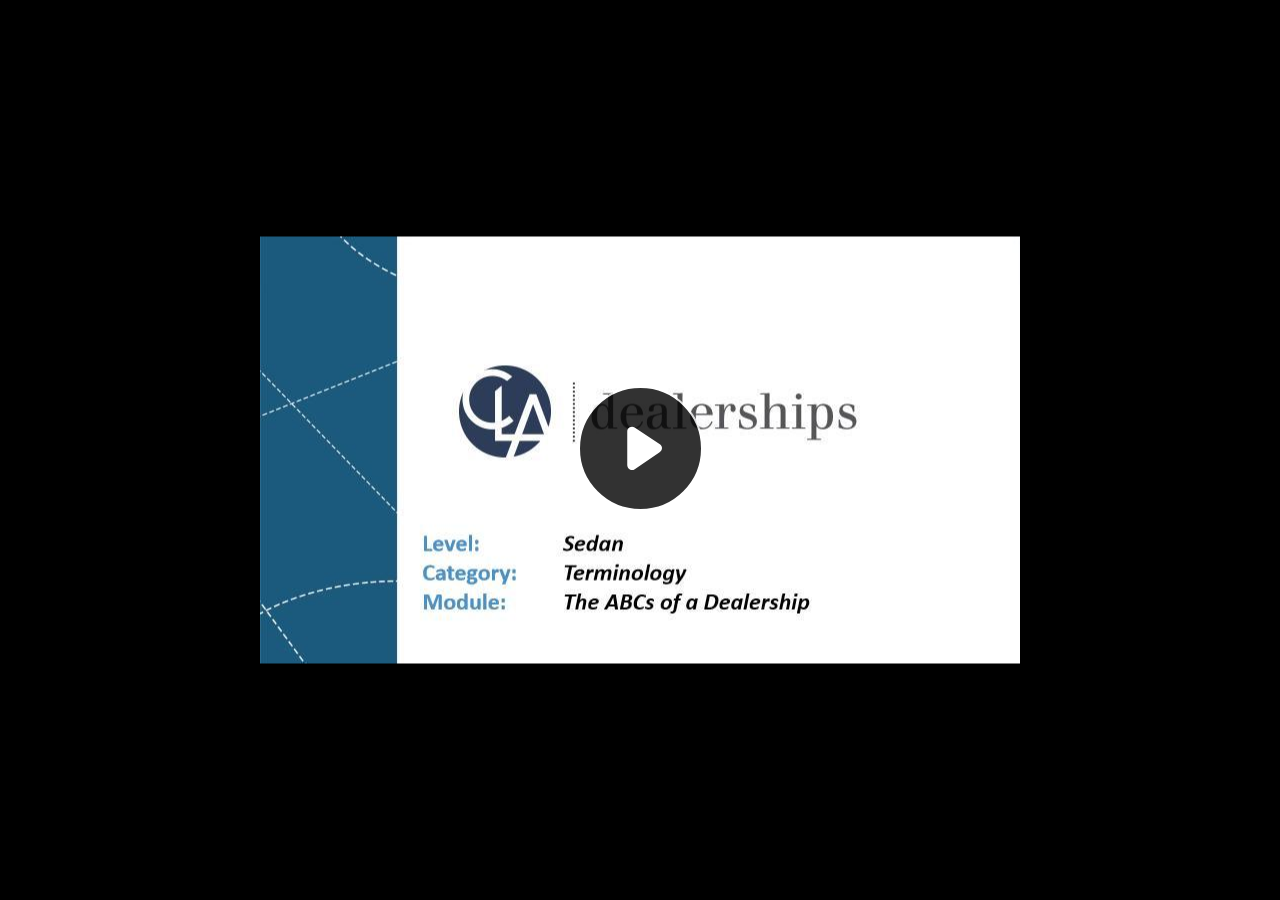
<file: index.html>
﻿<!doctype html>
<html lang="en-US">
<head>
  <meta charset="utf-8">
  <!-- Created using Storyline 360 x64 - http://www.articulate.com  -->
  <!-- version: 3.104.35448.0 -->
  <title>The ABCs of a Dealership</title>
  <meta http-equiv="x-ua-compatible" content="IE=edge"/>
  <meta name="viewport" content="width=device-width,initial-scale=1,user-scalable=no,shrink-to-fit=no,minimal-ui"/>
  <meta name="apple-mobile-web-app-capable" content="yes"/>
  <style>
    html, body { height: 100%; padding: 0; margin: 0 }
    #app { height: 100%; width: 100%; }
  </style>

  <script>
    window.DS = {};
    window.globals = {
      DATA_PATH_BASE: '',
      HAS_FRAME: true,
      HAS_SLIDE: true,

      lmsPresent: false,
      tinCanPresent: false,
      cmi5Present: false,
      aoSupport: false,
      scale: 'Scaled',
      captureRc: false,
      browserSize: 'optimal',
      bgColor: '#FFFFFF',
      features: 'DropInBase,MultipleQuizTracking,PlayerSizeOption',
      themeName: 'unified',
      preloaderColor: '#8C8C8C',
      suppressAnalytics: false,
      productChannel: 'stable',
      publishSource: 'storyline',
      aid: 'aid|e3862f22-a8b5-42f9-b464-0f1e4750bba9',
      cid: '4b81707e-0b96-4383-a6f6-fe5457ed61e1',
      playerVersion: '3.104.35448.0',
      publishTimestamp: '2025-09-26T12:03:42.0243548Z',
      maxIosVideoElements: 10,
      connectionSettings: { message: 'You%20are%20offline.%20Trying%20to%20reconnect...', useDarkTheme: true, mode: 'disabled' },
      hasFeature: function(feature) {
        return this.features.split(',').includes(feature);
      },
      
      parseParams: function(qs) {
        if (window.globals.parsedParams != null) {
          return window.globals.parsedParams;
        }
        qs = (qs || window.location.search.substr(1)).split('+').join(' ');
        var params = {},
            tokens,
            re = /[?&]?([^=]+)=([^&]*)/g;

        while (tokens = re.exec(qs)) {
          params[decodeURIComponent(tokens[1]).trim()] =
            decodeURIComponent(tokens[2]).trim();
        }
        window.globals.parsedParams = params;
        return params;
      }

    };

    if (window.flagsUnderTest != null) {
      window.globals.features = window.flagsUnderTest.reduce((accum, feature) => {
        if (!accum.includes(feature)) {
          accum.push(feature);
        }
        return accum;
      }, window.globals.features.split(',')).join();
    }
  </script>
  <script>
    var isIe11 = ('ActiveXObject' in window || window.MSBlobBuilder != null)
      && window.msCrypto != null && !window.ActiveXObject;
    if (isIe11) {
      window.globals.unsupportedBrowser = true;
      document.write(atob('[base64]'));
    }
  </script>

  <script>
    if (window.globals.hasFeature('Localization')) {
      
      
    }
  </script>

  
  
  <script>window.THREE = { };</script>
  
</head>
<body style="background: #FFFFFF" class="cs-HTML theme-unified">
  <!-- 360 -->
  <script>!function(){var e,i=/iPhone/i,o=/iPod/i,n=/iPad/i,t=/\biOS-universal(?:.+)Mac\b/i,r=/\bAndroid(?:.+)Mobile\b/i,a=/Android/i,d=/(?:SD4930UR|\bSilk(?:.+)Mobile\b)/i,p=/Silk/i,l=/Windows Phone/i,u=/\bWindows(?:.+)ARM\b/i,b=/BlackBerry/i,s=/BB10/i,c=/Opera Mini/i,f=/\b(CriOS|Chrome)(?:.+)Mobile/i,h=/Mobile(?:.+)Firefox\b/i,v=function(e){return void 0!==e&&"MacIntel"===e.platform&&"number"==typeof e.maxTouchPoints&&e.maxTouchPoints>1&&"undefined"==typeof MSStream};e=function(e){var m={userAgent:"",platform:"",maxTouchPoints:0};e||"undefined"==typeof navigator?"string"==typeof e?m.userAgent=e:e&&e.userAgent&&(m={userAgent:e.userAgent,platform:e.platform,maxTouchPoints:e.maxTouchPoints||0}):m={userAgent:navigator.userAgent,platform:navigator.platform,maxTouchPoints:navigator.maxTouchPoints||0};var g=m.userAgent,y=g.split("[FBAN");void 0!==y[1]&&(g=y[0]),void 0!==(y=g.split("Twitter"))[1]&&(g=y[0]);var A=function(e){return function(i){return i.test(e)}}(g),w={apple:{phone:A(i)&&!A(l),ipod:A(o),tablet:!A(i)&&(A(n)||v(m))&&!A(l),universal:A(t),device:(A(i)||A(o)||A(n)||A(t)||v(m))&&!A(l)},amazon:{phone:A(d),tablet:!A(d)&&A(p),device:A(d)||A(p)},android:{phone:!A(l)&&A(d)||!A(l)&&A(r),tablet:!A(l)&&!A(d)&&!A(r)&&(A(p)||A(a)),device:!A(l)&&(A(d)||A(p)||A(r)||A(a))||A(/\bokhttp\b/i)},windows:{phone:A(l),tablet:A(u),device:A(l)||A(u)},other:{blackberry:A(b),blackberry10:A(s),opera:A(c),firefox:A(h),chrome:A(f),device:A(b)||A(s)||A(c)||A(h)||A(f)},any:!1,phone:!1,tablet:!1};return w.any=w.apple.device||w.android.device||w.windows.device||w.other.device,w.phone=w.apple.phone||w.android.phone||w.windows.phone,w.tablet=w.apple.tablet||w.android.tablet||w.windows.tablet,w}(),"object"==typeof exports&&"undefined"!=typeof module?module.exports=e:"function"==typeof define&&define.amd?define((function(){return e})):this.isMobile=e}();
    window.isMobile.apple.tablet = window.isMobile.apple.tablet ||
      (navigator.platform === 'MacIntel' && navigator.maxTouchPoints > 1);
    window.isMobile.apple.device = window.isMobile.apple.device || window.isMobile.apple.tablet;
    window.isMobile.tablet = window.isMobile.tablet || window.isMobile.apple.tablet;
    window.isMobile.any = window.isMobile.any || window.isMobile.apple.tablet;
  </script>

  <div id="focus-sink" tabindex="-1"></div>

  <div id="preso"></div>
  <script>
    (function() {

      var classTypes = [ 'desktop', 'mobile', 'phone', 'tablet' ];

      var addDeviceClasses = function(prefix, testObj) {
        var curr, i;
        for (i = 0; i < classTypes.length; i++) {
          curr = classTypes[i];
          if (testObj[curr]) {
            document.body.classList.add(prefix + curr);
          }
        }
      };

      var params = window.globals.parseParams(),
          isDevicePreview = params.devicepreview === '1',
          isPhoneOverride = params.deviceType === 'phone' || (isDevicePreview && params.phone == '1'),
          isTabletOverride = (params.deviceType === 'tablet' || isDevicePreview) && !isPhoneOverride,
          isMobileOverride = isPhoneOverride || isTabletOverride;

      var deviceView = {
        desktop: !window.isMobile.any && !isMobileOverride,
        mobile: window.isMobile.any || isMobileOverride,
        phone: isPhoneOverride || (window.isMobile.phone && !isTabletOverride),
        tablet: isTabletOverride || window.isMobile.tablet
      };

      window.globals.deviceView = deviceView;
      window.isMobile.desktop = !window.isMobile.any;
      window.isMobile.mobile = window.isMobile.any;

      addDeviceClasses('view-', deviceView);

    })();
  </script>
  
  <script src='story_content/triggers.js' type=text/javascript></script>
<script src='story_content/user.js' type=text/javascript></script>
  <div class="slide-loader"></div>

  <script>
    var doc = document, loader = doc.body.querySelector('.slide-loader'); [ 1, 2, 3 ].forEach(function(n) { var d = doc.createElement('div'); d.style.backgroundColor = window.globals.preloaderColor; d.classList.add('mobile-loader-dot'); d.classList.add('dot' + n); loader.appendChild(d); });
  </script>

  <div class="mobile-load-title-overlay" style="display: none">
    <div class="mobile-load-title">The ABCs of a Dealership</div>
  </div>

  <div class="mobile-chrome-warning"></div>

  
<style>
  .warn-connection-dialog {
    display: none;
    background: transparent;
    pointer-events: all;
    position: fixed;
    left: 0;
    top: 0;
    width: 100%;
    height: 100%;
    z-index: 999;
  }

  .warn-connection-content {
    pointer-events: all;
    border-radius: 4px;
    background: white;
    border: 1px solid #E7E7E7;
    color: #333333;
    box-shadow: 0 2px 4px rgba(0, 0, 0, 0.25);
    transition: all 150ms ease-out;
    position: absolute;
    white-space: nowrap;
  }

  .view-phone.is-landscape .warn-connection-content {
    left: 23px;
    bottom: 23px;
  }

  .view-tablet.is-landscape .warn-connection-content {
    left: 50%;
    top: 20px;
    transform: translateX(-50%);
  }

  .view-mobile.is-portrait .warn-connection-content {
    transform: translate(-50%, calc(-100% - 15px));
  }

  .warn-connection-content p {
    display: inline-block;
    margin: 0 8px 0 0;
    line-height: 33px;
    font-size: 11px;
  }

  .warn-connection-content svg {
    position: relative;
    vertical-align: middle;
    margin: 0 2px 2px 8px;
  }

  .view-desktop .warn-connection-content {
    left: 1.5em;
    bottom: 1.5em;
  }

  .view-desktop .warn-connection-content p {
    font-size: 1.1em;
  }

  .is-offline .warn-connection-dialog {
    display: block;
  }

  .is-offline .cs-panel * {
    pointer-events: none !important;
  }

  .is-offline .cs-panel {
    pointer-events: all !important;
  }

  .is-offline #nav-controls * {
    pointer-events: none !important;
  }

  .is-offline #nav-controls {
    pointer-events: all !important;
  }
</style>

<div class="warn-connection-dialog" role="alertdialog" aria-modal="true" tabindex="0" aria-labelledby="warn-connection-message">
  <div class="warn-connection-content">
    <svg width="17" height="15" viewBox="0 0 17 15" xmlns="http://www.w3.org/2000/svg">
      <path fill="#8F0000" stroke="white" d="M16.07,12.98 L15.88,12.23 L9.51,1.21 C8.97,0.26,7.6,0.26,7.06,1.21 L0.69,12.23 C0.15,13.16,0.81,14.36,1.91,14.36 H14.65 C15.47,14.36,16.05,13.7,16.07,12.98 Z"/>
      <path fill="white" stroke="white" d="M8.58,5.5 C8.35,5.28,8.5,5.35,8.21,5.32 C8.09,5.35,7.97,5.49,7.96,5.67 C7.97,5.79,7.98,5.92,7.98,6.04 L7.98,6.04 C7.99,6.17,8,6.31,8.01,6.43 L8.01,6.44 C8.03,6.92,8.06,7.41,8.09,7.9 L8.09,7.9 C8.12,8.39,8.14,8.88,8.17,9.37 C8.17,9.39,8.18,9.42,8.2,9.44 C8.23,9.46,8.25,9.47,8.28,9.47 C8.31,9.47,8.34,9.46,8.35,9.44 C8.37,9.43,8.38,9.4,8.39,9.35 L8.39,9.34 C8.39,9.24,8.4,9.15,8.4,9.05 L8.4,9.05 C8.41,8.96,8.41,8.86,8.42,8.75 C8.43,8.44,8.45,8.12,8.47,7.81 L8.47,7.81 C8.49,7.49,8.51,7.18,8.53,6.87 C8.55,6.46,8.56,6.05,8.59,5.64 L8.6,5.62 C8.6,5.57,8.59,5.53,8.58,5.5 L8.21,5.32 Z"/>
      <circle fill="white" stroke="white" cx="8.3" cy="11.35" r="0.3"/>
    </svg>
    <p id="warn-connection-message">You are offline. Trying to reconnect...</p>
  </div>
</div>

<script>
  (function() {
    window.DS.connection = {
      warningShown: false,
      assets: {},
      loadingAssetGroup: false,
      retryDelay: 500
    };

    var connectionSettings = window.globals.connectionSettings || {};

    var useConnectionMessages = window.AbortController != null &&
      window.location.protocol != 'file:' &&
      connectionSettings.mode === 'normal';

    window.DS.connection.useConnectionMessages = useConnectionMessages;

    var assetCount = 0;
    var checkLoadedId;


    if (useConnectionMessages && connectionSettings != null) {
      var contentEl = document.querySelector('.warn-connection-content');
      var messageEl = contentEl.querySelector('p');

      if (connectionSettings.useDarkTheme) {
        contentEl.style.borderColor = '#BABBBA';
        contentEl.style.backgroundColor = '#282828';
        contentEl.style.color = '#FFFFFF';
      }

      if (connectionSettings.message != null) {
        messageEl.textContent = window.decodeURIComponent(connectionSettings.message);
      }
    }

    function checkAssetsReady() {
      for (var i in DS.connection.assets) {
        if (!DS.connection.assets[i].success) {
          return false;
        }
      }
      return true;
    }

    function stopAssetGroup() {
      if (!useConnectionMessages) { return; }

      assetCount = 0;

      DS.connection.oldAssetGroup = DS.connection.assets;
      DS.connection.assets = {};
      DS.connection.loadingAssetGroup = false;
      clearInterval(checkLoadedId);
    }

    function startAssetGroup() {
      if (!useConnectionMessages) { return; }
      var ticks = 0;
      clearInterval(checkLoadedId);
      checkLoadedId = setInterval(function() {
        var loaded = 0;
        if (assetCount === 0 && loaded === 0) {
          clearInterval(checkLoadedId);
          return;
        }

        for (var i in DS.connection.assets) {
          if (DS.connection.assets[i].success) {
            loaded++;
          }
        }

        if (assetCount === loaded && checkAssetsReady()) {
          for (var i in DS.connection.assets) {
            if (DS.connection.assets[i].action) {
              DS.connection.assets[i].action();
            }
          }
          hideWarning();
          stopAssetGroup();
        }
      }, 100)
    }

    function requiredAsset(url, action, retry, type) {
      if (!useConnectionMessages) { return; }
      if (DS.connection.assets[url]) { return; }

      DS.connection.assets[url] = {
        success: false, action: action, retry: retry, type: type
      };
      assetCount = Object.keys(DS.connection.assets).length;
      if (!DS.connection.loadingAssetGroup) {
        startAssetGroup();
      }
      DS.connection.loadingAssetGroup = true;
    }

    function assetLoaded(url) {
      if (!useConnectionMessages) { return; }
      if (DS.connection.assets[url]) {
        DS.connection.assets[url].success = true;
      }
    }

    function assetFailed(url) {
      if (!useConnectionMessages) { return; }
      if (!DS.connection.assets[url]) {
        if (/\.js$/.test(url) && url.indexOf('transcripts') === -1) {
          setTimeout(function() {
            if (DS.connection.lastSlideLoaded != null) {
              DS.connection.lastSlideLoaded();
            }
          }, DS.connection.retryDelay);
        }
        return;
      }
      if (!DS.connection.warningShown) { showWarning(); }
      if (DS.connection.assets[url].retry) {
        setTimeout(function() {
          if (!DS.connection.assets[url].success) {
            DS.connection.assets[url].retry()
          }
        }, DS.connection.retryDelay);
      }
    }

    function hideWarning() {
      document.body.classList.remove('is-offline');
      DS.connection.warningShown = false;
      enableKeys();
    }
    DS.connection.hideWarning = hideWarning

    function showWarning(btn) {
      document.body.classList.add('is-offline')
      DS.connection.warningShown = true;
      updateWarningPosition();
      disableKeys();
    }

    function updateWarningPosition() {
      if (!DS.connection.warningShown) {
        return;
      }

      var isPortrait = document.body.classList.contains('is-portrait');
      var isMobile = document.body.classList.contains('view-mobile');
      var warningEl = document.querySelector('.warn-connection-content');

      if (isPortrait && isMobile) {
        var slide = document.querySelector('.primary-slide');
        var slideRect = slide != null
          ? slide.getBoundingClientRect()
          : { top: window.innerHeight, left: 0, width: window.innerWidth };

        warningEl.style.top = `${slideRect.top}px`
        warningEl.style.left = `${slideRect.left + slideRect.width / 2}px`
      } else {
        warningEl.style.top = null;
        warningEl.style.left = null;
      }

      window.requestAnimationFrame(updateWarningPosition);
    }

    function onDisableKeyDown(e) {
      e.preventDefault();
      e.stopImmediatePropagation();
    }

    function onDisableKeyUp(e) {
      e.preventDefault();
      e.stopImmediatePropagation();
    }

    var accStyle = document.createElement('style');
    var warnDialogEl = document.querySelector('.warn-connection-dialog');

    function disableKeys() {
      if (DS.views && DS.views.nsStack && DS.views.nsStack.length === 1) {
        DS.views.nsStack[0].tabReachable = false
        DS.views.nsStack[0].updateTabIndex(true);
      }

      accStyle.innerHTML = '.acc-shadow-dom { display: none; }';
      document.body.appendChild(accStyle);

      warnDialogEl.parentNode.append(warnDialogEl);
      warnDialogEl.focus();
    }

    function enableKeys() {
      accStyle.remove();
      if (DS.views && DS.views.nsStack && DS.views.nsStack.length === 1 && DS.views.nsStack[0].name === '_frame') {
        DS.views.nsStack[0].tabReachable = true;
        DS.views.nsStack[0].updateTabIndex();
      }
    }

    // these will all be noops if the feature flag isn't set in
    // the data and `window.globals.features`
    DS.connection.requiredAsset = requiredAsset;
    DS.connection.assetLoaded = assetLoaded;
    DS.connection.assetFailed = assetFailed;
    DS.connection.stopAssetGroup = stopAssetGroup;
    DS.connection.startAssetGroup = startAssetGroup;
  })();
</script>


  <script>
    
    if (window.autoSpider && window.vInterfaceObject) {
      document.querySelector('.mobile-load-title-overlay').style.display = 'none';
    }
  </script>

  

  <link rel="stylesheet" href="html5/data/css/output.min.css" data-noprefix/>
</body>
<script src="html5/lib/scripts/bootstrapper.min.js"></script>
</html>
</file>
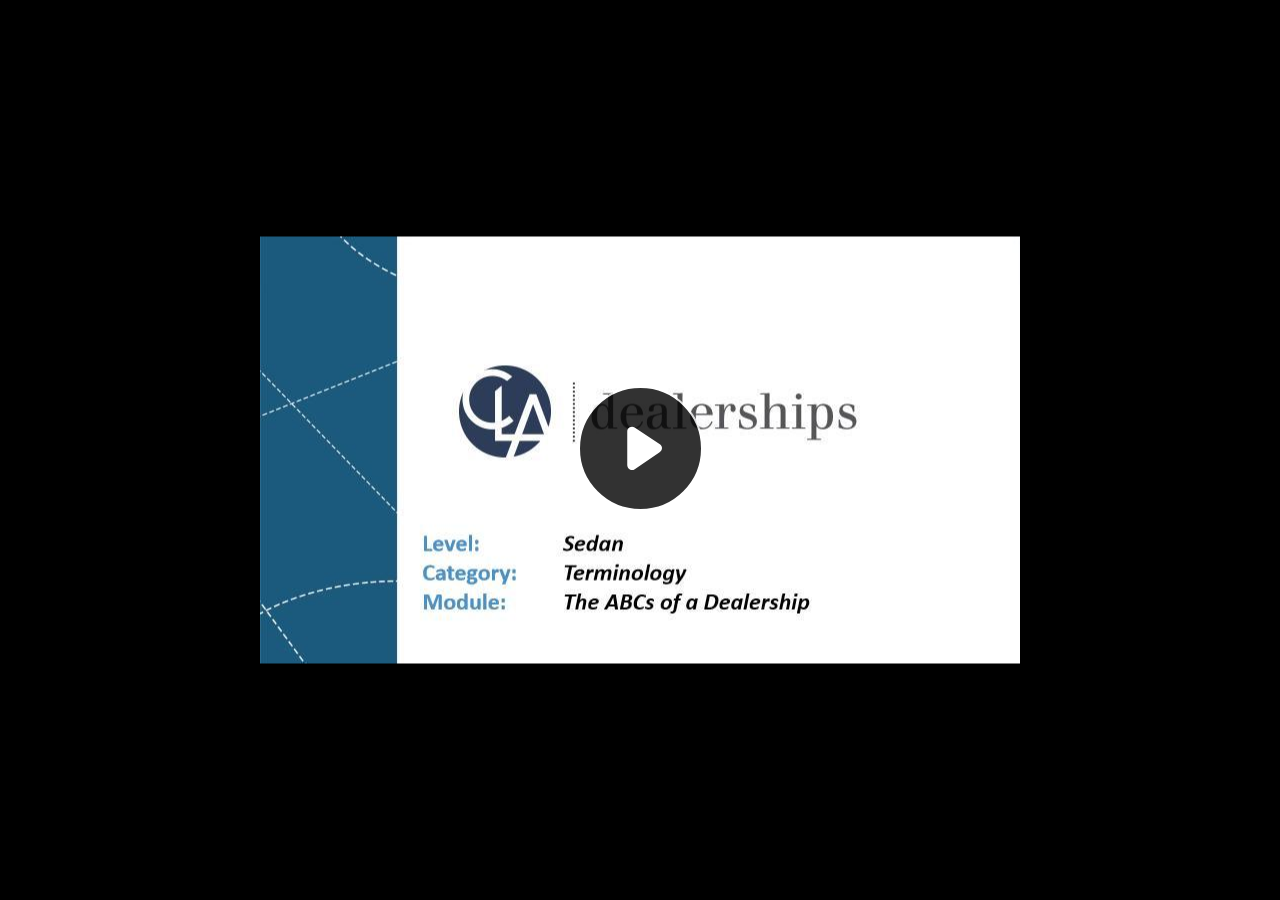
<file: story.html>
﻿<!doctype html>
<html lang="en-US">
<head>
  <meta charset="utf-8">
  <!-- Created using Storyline 360 x64 - http://www.articulate.com  -->
  <!-- version: 3.104.35448.0 -->
  <title>The ABCs of a Dealership</title>
  <meta http-equiv="x-ua-compatible" content="IE=edge"/>
  <meta name="viewport" content="width=device-width,initial-scale=1,user-scalable=no,shrink-to-fit=no,minimal-ui"/>
  <meta name="apple-mobile-web-app-capable" content="yes"/>
  <style>
    html, body { height: 100%; padding: 0; margin: 0 }
    #app { height: 100%; width: 100%; }
  </style>

  <script>
    window.DS = {};
    window.globals = {
      DATA_PATH_BASE: '',
      HAS_FRAME: true,
      HAS_SLIDE: true,

      lmsPresent: false,
      tinCanPresent: false,
      cmi5Present: false,
      aoSupport: false,
      scale: 'Scaled',
      captureRc: false,
      browserSize: 'optimal',
      bgColor: '#FFFFFF',
      features: 'DropInBase,MultipleQuizTracking,PlayerSizeOption',
      themeName: 'unified',
      preloaderColor: '#8C8C8C',
      suppressAnalytics: false,
      productChannel: 'stable',
      publishSource: 'storyline',
      aid: 'aid|e3862f22-a8b5-42f9-b464-0f1e4750bba9',
      cid: '4b81707e-0b96-4383-a6f6-fe5457ed61e1',
      playerVersion: '3.104.35448.0',
      publishTimestamp: '2025-09-26T17:44:06.9977736Z',
      maxIosVideoElements: 10,
      connectionSettings: { message: 'You%20are%20offline.%20Trying%20to%20reconnect...', useDarkTheme: true, mode: 'disabled' },
      hasFeature: function(feature) {
        return this.features.split(',').includes(feature);
      },
      
      parseParams: function(qs) {
        if (window.globals.parsedParams != null) {
          return window.globals.parsedParams;
        }
        qs = (qs || window.location.search.substr(1)).split('+').join(' ');
        var params = {},
            tokens,
            re = /[?&]?([^=]+)=([^&]*)/g;

        while (tokens = re.exec(qs)) {
          params[decodeURIComponent(tokens[1]).trim()] =
            decodeURIComponent(tokens[2]).trim();
        }
        window.globals.parsedParams = params;
        return params;
      }

    };

    if (window.flagsUnderTest != null) {
      window.globals.features = window.flagsUnderTest.reduce((accum, feature) => {
        if (!accum.includes(feature)) {
          accum.push(feature);
        }
        return accum;
      }, window.globals.features.split(',')).join();
    }
  </script>
  <script>
    var isIe11 = ('ActiveXObject' in window || window.MSBlobBuilder != null)
      && window.msCrypto != null && !window.ActiveXObject;
    if (isIe11) {
      window.globals.unsupportedBrowser = true;
      document.write(atob('[base64]'));
    }
  </script>

  <script>
    if (window.globals.hasFeature('Localization')) {
      
      
    }
  </script>

  
  
  <script>window.THREE = { };</script>
  
</head>
<body style="background: #FFFFFF" class="cs-HTML theme-unified">
  <!-- 360 -->
  <script>!function(){var e,i=/iPhone/i,o=/iPod/i,n=/iPad/i,t=/\biOS-universal(?:.+)Mac\b/i,r=/\bAndroid(?:.+)Mobile\b/i,a=/Android/i,d=/(?:SD4930UR|\bSilk(?:.+)Mobile\b)/i,p=/Silk/i,l=/Windows Phone/i,u=/\bWindows(?:.+)ARM\b/i,b=/BlackBerry/i,s=/BB10/i,c=/Opera Mini/i,f=/\b(CriOS|Chrome)(?:.+)Mobile/i,h=/Mobile(?:.+)Firefox\b/i,v=function(e){return void 0!==e&&"MacIntel"===e.platform&&"number"==typeof e.maxTouchPoints&&e.maxTouchPoints>1&&"undefined"==typeof MSStream};e=function(e){var m={userAgent:"",platform:"",maxTouchPoints:0};e||"undefined"==typeof navigator?"string"==typeof e?m.userAgent=e:e&&e.userAgent&&(m={userAgent:e.userAgent,platform:e.platform,maxTouchPoints:e.maxTouchPoints||0}):m={userAgent:navigator.userAgent,platform:navigator.platform,maxTouchPoints:navigator.maxTouchPoints||0};var g=m.userAgent,y=g.split("[FBAN");void 0!==y[1]&&(g=y[0]),void 0!==(y=g.split("Twitter"))[1]&&(g=y[0]);var A=function(e){return function(i){return i.test(e)}}(g),w={apple:{phone:A(i)&&!A(l),ipod:A(o),tablet:!A(i)&&(A(n)||v(m))&&!A(l),universal:A(t),device:(A(i)||A(o)||A(n)||A(t)||v(m))&&!A(l)},amazon:{phone:A(d),tablet:!A(d)&&A(p),device:A(d)||A(p)},android:{phone:!A(l)&&A(d)||!A(l)&&A(r),tablet:!A(l)&&!A(d)&&!A(r)&&(A(p)||A(a)),device:!A(l)&&(A(d)||A(p)||A(r)||A(a))||A(/\bokhttp\b/i)},windows:{phone:A(l),tablet:A(u),device:A(l)||A(u)},other:{blackberry:A(b),blackberry10:A(s),opera:A(c),firefox:A(h),chrome:A(f),device:A(b)||A(s)||A(c)||A(h)||A(f)},any:!1,phone:!1,tablet:!1};return w.any=w.apple.device||w.android.device||w.windows.device||w.other.device,w.phone=w.apple.phone||w.android.phone||w.windows.phone,w.tablet=w.apple.tablet||w.android.tablet||w.windows.tablet,w}(),"object"==typeof exports&&"undefined"!=typeof module?module.exports=e:"function"==typeof define&&define.amd?define((function(){return e})):this.isMobile=e}();
    window.isMobile.apple.tablet = window.isMobile.apple.tablet ||
      (navigator.platform === 'MacIntel' && navigator.maxTouchPoints > 1);
    window.isMobile.apple.device = window.isMobile.apple.device || window.isMobile.apple.tablet;
    window.isMobile.tablet = window.isMobile.tablet || window.isMobile.apple.tablet;
    window.isMobile.any = window.isMobile.any || window.isMobile.apple.tablet;
  </script>

  <div id="focus-sink" tabindex="-1"></div>

  <div id="preso"></div>
  <script>
    (function() {

      var classTypes = [ 'desktop', 'mobile', 'phone', 'tablet' ];

      var addDeviceClasses = function(prefix, testObj) {
        var curr, i;
        for (i = 0; i < classTypes.length; i++) {
          curr = classTypes[i];
          if (testObj[curr]) {
            document.body.classList.add(prefix + curr);
          }
        }
      };

      var params = window.globals.parseParams(),
          isDevicePreview = params.devicepreview === '1',
          isPhoneOverride = params.deviceType === 'phone' || (isDevicePreview && params.phone == '1'),
          isTabletOverride = (params.deviceType === 'tablet' || isDevicePreview) && !isPhoneOverride,
          isMobileOverride = isPhoneOverride || isTabletOverride;

      var deviceView = {
        desktop: !window.isMobile.any && !isMobileOverride,
        mobile: window.isMobile.any || isMobileOverride,
        phone: isPhoneOverride || (window.isMobile.phone && !isTabletOverride),
        tablet: isTabletOverride || window.isMobile.tablet
      };

      window.globals.deviceView = deviceView;
      window.isMobile.desktop = !window.isMobile.any;
      window.isMobile.mobile = window.isMobile.any;

      addDeviceClasses('view-', deviceView);

    })();
  </script>
  
  <script src='story_content/triggers.js' type=text/javascript></script>
<script src='story_content/user.js' type=text/javascript></script>
  <div class="slide-loader"></div>

  <script>
    var doc = document, loader = doc.body.querySelector('.slide-loader'); [ 1, 2, 3 ].forEach(function(n) { var d = doc.createElement('div'); d.style.backgroundColor = window.globals.preloaderColor; d.classList.add('mobile-loader-dot'); d.classList.add('dot' + n); loader.appendChild(d); });
  </script>

  <div class="mobile-load-title-overlay" style="display: none">
    <div class="mobile-load-title">The ABCs of a Dealership</div>
  </div>

  <div class="mobile-chrome-warning"></div>

  
<style>
  .warn-connection-dialog {
    display: none;
    background: transparent;
    pointer-events: all;
    position: fixed;
    left: 0;
    top: 0;
    width: 100%;
    height: 100%;
    z-index: 999;
  }

  .warn-connection-content {
    pointer-events: all;
    border-radius: 4px;
    background: white;
    border: 1px solid #E7E7E7;
    color: #333333;
    box-shadow: 0 2px 4px rgba(0, 0, 0, 0.25);
    transition: all 150ms ease-out;
    position: absolute;
    white-space: nowrap;
  }

  .view-phone.is-landscape .warn-connection-content {
    left: 23px;
    bottom: 23px;
  }

  .view-tablet.is-landscape .warn-connection-content {
    left: 50%;
    top: 20px;
    transform: translateX(-50%);
  }

  .view-mobile.is-portrait .warn-connection-content {
    transform: translate(-50%, calc(-100% - 15px));
  }

  .warn-connection-content p {
    display: inline-block;
    margin: 0 8px 0 0;
    line-height: 33px;
    font-size: 11px;
  }

  .warn-connection-content svg {
    position: relative;
    vertical-align: middle;
    margin: 0 2px 2px 8px;
  }

  .view-desktop .warn-connection-content {
    left: 1.5em;
    bottom: 1.5em;
  }

  .view-desktop .warn-connection-content p {
    font-size: 1.1em;
  }

  .is-offline .warn-connection-dialog {
    display: block;
  }

  .is-offline .cs-panel * {
    pointer-events: none !important;
  }

  .is-offline .cs-panel {
    pointer-events: all !important;
  }

  .is-offline #nav-controls * {
    pointer-events: none !important;
  }

  .is-offline #nav-controls {
    pointer-events: all !important;
  }
</style>

<div class="warn-connection-dialog" role="alertdialog" aria-modal="true" tabindex="0" aria-labelledby="warn-connection-message">
  <div class="warn-connection-content">
    <svg width="17" height="15" viewBox="0 0 17 15" xmlns="http://www.w3.org/2000/svg">
      <path fill="#8F0000" stroke="white" d="M16.07,12.98 L15.88,12.23 L9.51,1.21 C8.97,0.26,7.6,0.26,7.06,1.21 L0.69,12.23 C0.15,13.16,0.81,14.36,1.91,14.36 H14.65 C15.47,14.36,16.05,13.7,16.07,12.98 Z"/>
      <path fill="white" stroke="white" d="M8.58,5.5 C8.35,5.28,8.5,5.35,8.21,5.32 C8.09,5.35,7.97,5.49,7.96,5.67 C7.97,5.79,7.98,5.92,7.98,6.04 L7.98,6.04 C7.99,6.17,8,6.31,8.01,6.43 L8.01,6.44 C8.03,6.92,8.06,7.41,8.09,7.9 L8.09,7.9 C8.12,8.39,8.14,8.88,8.17,9.37 C8.17,9.39,8.18,9.42,8.2,9.44 C8.23,9.46,8.25,9.47,8.28,9.47 C8.31,9.47,8.34,9.46,8.35,9.44 C8.37,9.43,8.38,9.4,8.39,9.35 L8.39,9.34 C8.39,9.24,8.4,9.15,8.4,9.05 L8.4,9.05 C8.41,8.96,8.41,8.86,8.42,8.75 C8.43,8.44,8.45,8.12,8.47,7.81 L8.47,7.81 C8.49,7.49,8.51,7.18,8.53,6.87 C8.55,6.46,8.56,6.05,8.59,5.64 L8.6,5.62 C8.6,5.57,8.59,5.53,8.58,5.5 L8.21,5.32 Z"/>
      <circle fill="white" stroke="white" cx="8.3" cy="11.35" r="0.3"/>
    </svg>
    <p id="warn-connection-message">You are offline. Trying to reconnect...</p>
  </div>
</div>

<script>
  (function() {
    window.DS.connection = {
      warningShown: false,
      assets: {},
      loadingAssetGroup: false,
      retryDelay: 500
    };

    var connectionSettings = window.globals.connectionSettings || {};

    var useConnectionMessages = window.AbortController != null &&
      window.location.protocol != 'file:' &&
      connectionSettings.mode === 'normal';

    window.DS.connection.useConnectionMessages = useConnectionMessages;

    var assetCount = 0;
    var checkLoadedId;


    if (useConnectionMessages && connectionSettings != null) {
      var contentEl = document.querySelector('.warn-connection-content');
      var messageEl = contentEl.querySelector('p');

      if (connectionSettings.useDarkTheme) {
        contentEl.style.borderColor = '#BABBBA';
        contentEl.style.backgroundColor = '#282828';
        contentEl.style.color = '#FFFFFF';
      }

      if (connectionSettings.message != null) {
        messageEl.textContent = window.decodeURIComponent(connectionSettings.message);
      }
    }

    function checkAssetsReady() {
      for (var i in DS.connection.assets) {
        if (!DS.connection.assets[i].success) {
          return false;
        }
      }
      return true;
    }

    function stopAssetGroup() {
      if (!useConnectionMessages) { return; }

      assetCount = 0;

      DS.connection.oldAssetGroup = DS.connection.assets;
      DS.connection.assets = {};
      DS.connection.loadingAssetGroup = false;
      clearInterval(checkLoadedId);
    }

    function startAssetGroup() {
      if (!useConnectionMessages) { return; }
      var ticks = 0;
      clearInterval(checkLoadedId);
      checkLoadedId = setInterval(function() {
        var loaded = 0;
        if (assetCount === 0 && loaded === 0) {
          clearInterval(checkLoadedId);
          return;
        }

        for (var i in DS.connection.assets) {
          if (DS.connection.assets[i].success) {
            loaded++;
          }
        }

        if (assetCount === loaded && checkAssetsReady()) {
          for (var i in DS.connection.assets) {
            if (DS.connection.assets[i].action) {
              DS.connection.assets[i].action();
            }
          }
          hideWarning();
          stopAssetGroup();
        }
      }, 100)
    }

    function requiredAsset(url, action, retry, type) {
      if (!useConnectionMessages) { return; }
      if (DS.connection.assets[url]) { return; }

      DS.connection.assets[url] = {
        success: false, action: action, retry: retry, type: type
      };
      assetCount = Object.keys(DS.connection.assets).length;
      if (!DS.connection.loadingAssetGroup) {
        startAssetGroup();
      }
      DS.connection.loadingAssetGroup = true;
    }

    function assetLoaded(url) {
      if (!useConnectionMessages) { return; }
      if (DS.connection.assets[url]) {
        DS.connection.assets[url].success = true;
      }
    }

    function assetFailed(url) {
      if (!useConnectionMessages) { return; }
      if (!DS.connection.assets[url]) {
        if (/\.js$/.test(url) && url.indexOf('transcripts') === -1) {
          setTimeout(function() {
            if (DS.connection.lastSlideLoaded != null) {
              DS.connection.lastSlideLoaded();
            }
          }, DS.connection.retryDelay);
        }
        return;
      }
      if (!DS.connection.warningShown) { showWarning(); }
      if (DS.connection.assets[url].retry) {
        setTimeout(function() {
          if (!DS.connection.assets[url].success) {
            DS.connection.assets[url].retry()
          }
        }, DS.connection.retryDelay);
      }
    }

    function hideWarning() {
      document.body.classList.remove('is-offline');
      DS.connection.warningShown = false;
      enableKeys();
    }
    DS.connection.hideWarning = hideWarning

    function showWarning(btn) {
      document.body.classList.add('is-offline')
      DS.connection.warningShown = true;
      updateWarningPosition();
      disableKeys();
    }

    function updateWarningPosition() {
      if (!DS.connection.warningShown) {
        return;
      }

      var isPortrait = document.body.classList.contains('is-portrait');
      var isMobile = document.body.classList.contains('view-mobile');
      var warningEl = document.querySelector('.warn-connection-content');

      if (isPortrait && isMobile) {
        var slide = document.querySelector('.primary-slide');
        var slideRect = slide != null
          ? slide.getBoundingClientRect()
          : { top: window.innerHeight, left: 0, width: window.innerWidth };

        warningEl.style.top = `${slideRect.top}px`
        warningEl.style.left = `${slideRect.left + slideRect.width / 2}px`
      } else {
        warningEl.style.top = null;
        warningEl.style.left = null;
      }

      window.requestAnimationFrame(updateWarningPosition);
    }

    function onDisableKeyDown(e) {
      e.preventDefault();
      e.stopImmediatePropagation();
    }

    function onDisableKeyUp(e) {
      e.preventDefault();
      e.stopImmediatePropagation();
    }

    var accStyle = document.createElement('style');
    var warnDialogEl = document.querySelector('.warn-connection-dialog');

    function disableKeys() {
      if (DS.views && DS.views.nsStack && DS.views.nsStack.length === 1) {
        DS.views.nsStack[0].tabReachable = false
        DS.views.nsStack[0].updateTabIndex(true);
      }

      accStyle.innerHTML = '.acc-shadow-dom { display: none; }';
      document.body.appendChild(accStyle);

      warnDialogEl.parentNode.append(warnDialogEl);
      warnDialogEl.focus();
    }

    function enableKeys() {
      accStyle.remove();
      if (DS.views && DS.views.nsStack && DS.views.nsStack.length === 1 && DS.views.nsStack[0].name === '_frame') {
        DS.views.nsStack[0].tabReachable = true;
        DS.views.nsStack[0].updateTabIndex();
      }
    }

    // these will all be noops if the feature flag isn't set in
    // the data and `window.globals.features`
    DS.connection.requiredAsset = requiredAsset;
    DS.connection.assetLoaded = assetLoaded;
    DS.connection.assetFailed = assetFailed;
    DS.connection.stopAssetGroup = stopAssetGroup;
    DS.connection.startAssetGroup = startAssetGroup;
  })();
</script>


  <script>
    
    if (window.autoSpider && window.vInterfaceObject) {
      document.querySelector('.mobile-load-title-overlay').style.display = 'none';
    }
  </script>

  

  <link rel="stylesheet" href="html5/data/css/output.min.css" data-noprefix/>
</body>
<script src="html5/lib/scripts/bootstrapper.min.js"></script>
</html>
</file>
